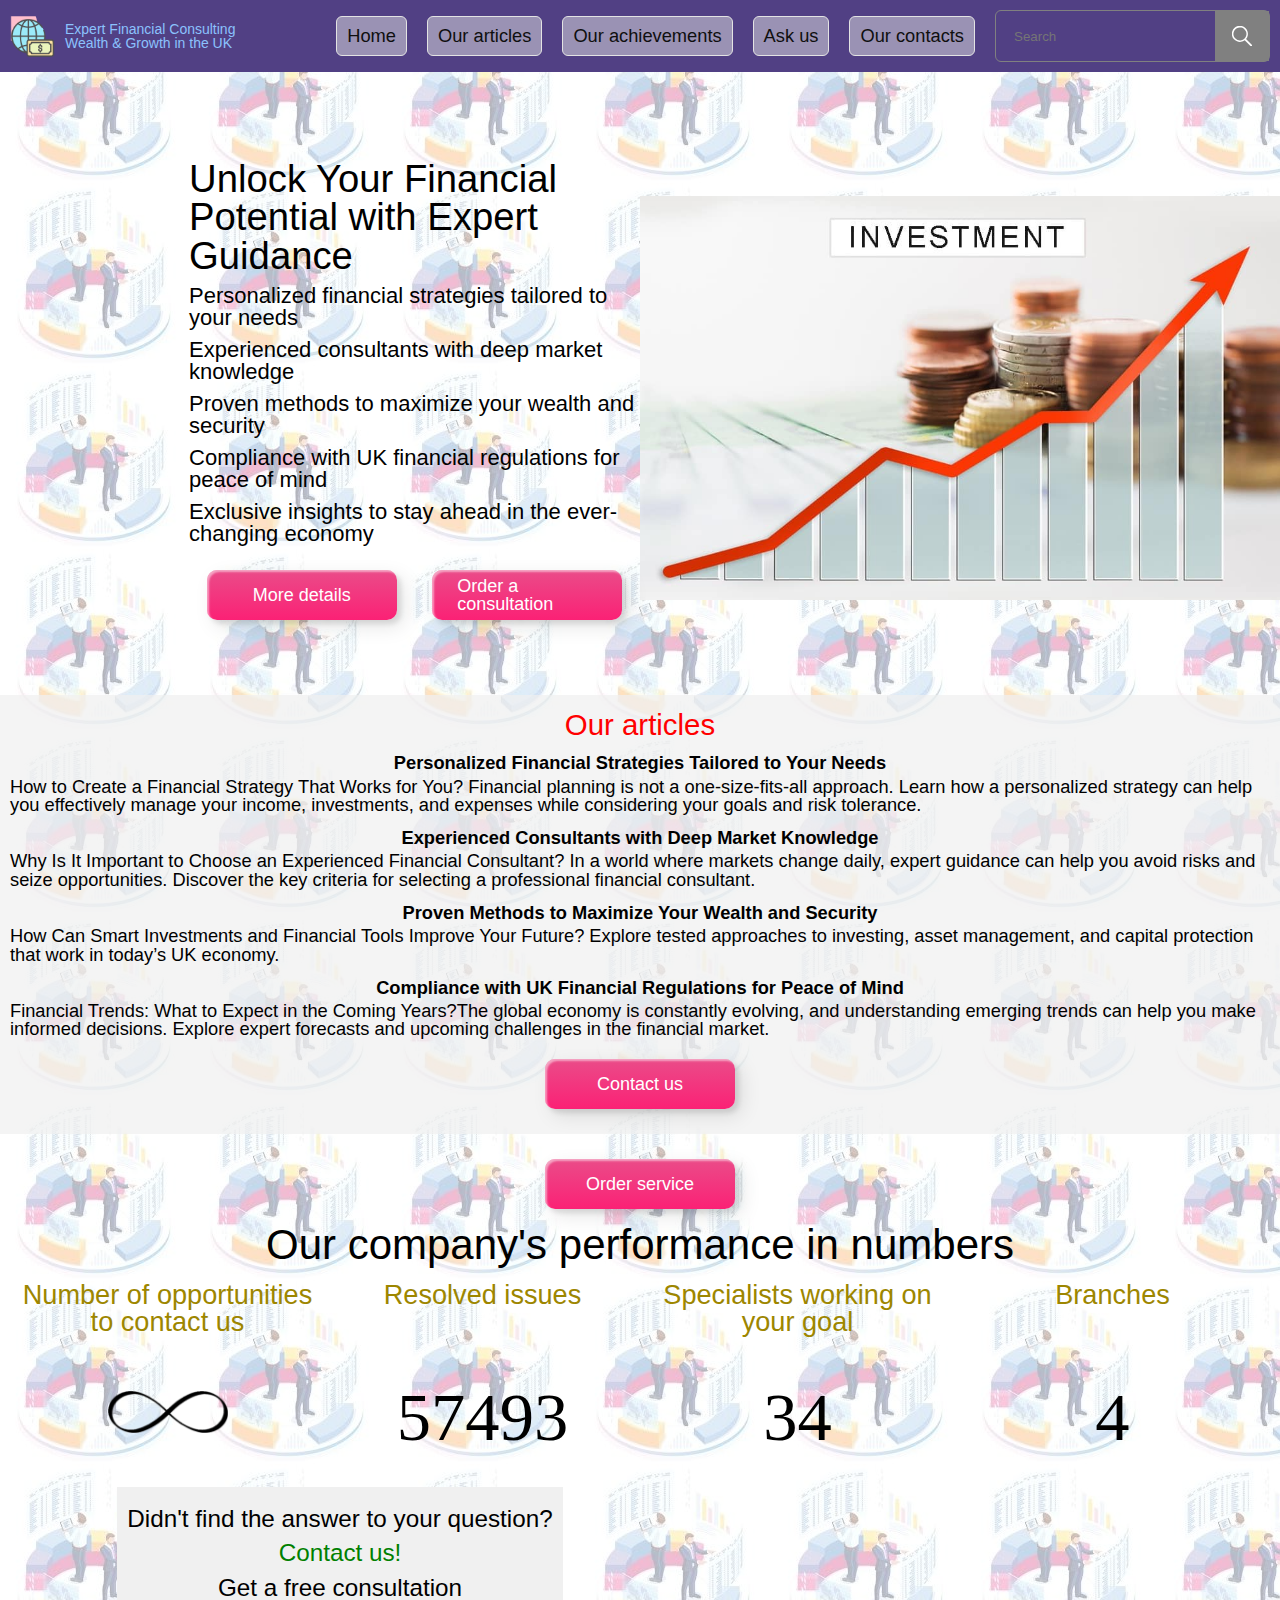
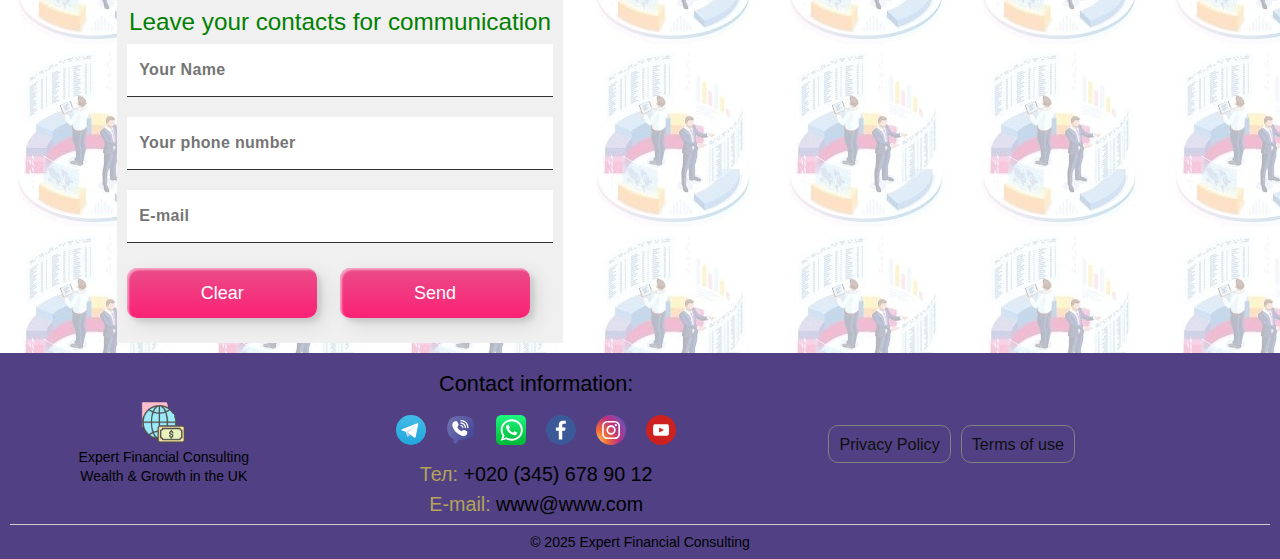
<file: index.html>
<!DOCTYPE html>
<html lang="en">
<head>
    <meta charset="UTF-8">
    <meta name="viewport" content="width=device-width, initial-scale=1.0">
    <title>Expert Financial Consulting | Wealth & Growth in the UK</title>
    <meta name="description" content="Expert Financial Consulting | Wealth & Growth in the UK">

    <link rel="stylesheet" href="css/style.css">
    <link rel="stylesheet" href="css/nullstyle.css">
    <link rel="stylesheet" href="css/vars.css">

    <link rel="icon" href="./img/icons/business_finance__icon.png" type="image/png">

</head>
<body>
    

    <div class="return__btn hidden">
        <img class="icon-button-arrow-1" src="./img/icons/icon-button-arrow-10.svg" />
    </div>

    <div class="wrapper">

        <header class="header">

            <div class="header__body">

                <div href="./" class="header__logo logo__left">

                    <div class="img">
                        <img src="./img/icons/business_finance__icon.png" alt="">                        
                    </div>

                    <div  class="header__logo-text">
                        <p>Expert Financial Consulting</p>
                        <p>Wealth & Growth in the UK</p>
                    </div>                    
                </div>

                <div class="header__menu">

                    <nav class="header__menu__body">

                        <ul class="header__menu__list">

                            <li>

                                <a data-goto='.page__hero' href="#" class="header__menu__item">Home</a>

                            </li>

                            <li>

                                <a data-goto='.page__about' href="#" class="header__menu__item">Our articles</a>

                            </li>

                            <li>

                                <a data-goto='.page__round-numbers' href="#" class="header__menu__item">Our achievements</a>

                            </li>

                            <li>

                                <a data-goto='.page__section-3' href="#" class="header__menu__item">Аsk us</a>

                            </li>                            

                            <li>

                                <a  data-goto='.footer' href="#" class="header__menu__item">Our contacts</a>

                            </li>

                        </ul>   
                        
                        <form class="search-form">

                            <div class="search-form__group">
    
                                <label for="text"></label>
    
                                <input type="text" class="search-form__input" type="text" name="text" id="text" placeholder="Search" >
    
                                <button class="search-form__btn">
    
                                    <svg viewBox="0 0 43.09 43.64" class=""><g><title id="title">search</title></g><g id="Calque_2" data-name="Calque 2"><g id="Calque_1-2" data-name="Calque 1" fill="#ffffff"><path d="M42.51,40.28,30.17,27.94a17.26,17.26,0,1,0-2.86,2.71L39.73,43.06a2,2,0,1,0,2.78-2.78ZM25.14,28.47A14,14,0,1,1,28,25.76"></path></g></g></svg>
    
                                </button>
    
                            </div>
    
                        </form>

                    </nav>
                    
                </div>

                <div class="header__menu__icon burger">

                    <span></span>

                </div>

            </div>

        </header>

        <main class="main">            

            <section class="page__section  page__hero">

                <div class="conteiner hero__inner">

                    <div class="page__hero-textbody">

                        <h1 class="page__hero-title">
                            Unlock Your Financial Potential with Expert Guidance                                        
                        </h1>
    
    
                        <p  class="page__hero-text">
                            Personalized financial strategies tailored to your needs
                        </p>
    
                        <p  class="page__hero-text">
                            Experienced consultants with deep market knowledge
                        </p>
    
                        <p  class="page__hero-text">
                            Proven methods to maximize your wealth and security
                        </p>
    
                        <p  class="page__hero-text">
                            Compliance with UK financial regulations for peace of mind
                        </p>
    
                        <p  class="page__hero-text">
                            Exclusive insights to stay ahead in the ever-changing economy
                        </p>
    
                        <div class="action__btn">
    
                            <a href="#popup3" class="custom-btn btn-11 popup-link"  >                        
                                More details                           
                            </a>
    
                            <a href="#" class="custom-btn btn-11" data-goto=".page__section-3" >
                                Order a consultation
                            </a>
    
                        </div>
    
    
                    </div> 

                </div>   

            </section>

            <section class="page__section conteiner page__about">

                <div class="page__about-textbody">

                    <h2 class="page__hero-title">
                        Our articles                                        
                    </h2>   
                    
                    <div class="section-2__text-body">

                        <div class="text-body-title">
                            Personalized Financial Strategies Tailored to Your Needs
                        </div>

                        <div class="text-body-list">
                            How to Create a Financial Strategy That Works for You?
                            Financial planning is not a one-size-fits-all approach. Learn how a personalized strategy can help you effectively manage your income, investments, and expenses while considering your goals and risk tolerance.
                        </div>                           

                    </div>

                    <div class="section-2__text-body">

                        <div class="text-body-title">
                            Experienced Consultants with Deep Market Knowledge
                        </div>

                        <div class="text-body-list">
                            Why Is It Important to Choose an Experienced Financial Consultant? In a world where markets change daily, expert guidance can help you avoid risks and seize opportunities. Discover the key criteria for selecting a professional financial consultant.
                        </div>                           

                    </div>

                    <div class="section-2__text-body">

                        <div class="text-body-title">
                            Proven Methods to Maximize Your Wealth and Security
                        </div>

                        <div class="text-body-list">
                            How Can Smart Investments and Financial Tools Improve Your Future? Explore tested approaches to investing, asset management, and capital protection that work in today’s UK economy.
                        </div>                           

                    </div>

                    <div class="section-2__text-body">

                        <div class="text-body-title">
                            Compliance with UK Financial Regulations for Peace of Mind
                        </div>

                        <div class="text-body-list">
                            Financial Trends: What to Expect in the Coming Years?The global economy is constantly evolving, and understanding emerging trends can help you make informed decisions. Explore expert forecasts and upcoming challenges in the financial market.
                        </div>                           

                    </div>

                    <div class="action__btn">

                        <a href="#" class="custom-btn btn-11" data-goto=".footer" >
                            Contact us
                        </a>

                    </div>                    

                </div>


            </section> 

            <section class="page__section conteiner page__round-numbers">

                <div class="about-content3">                    

                    <div class="action__btn">

                        <a href="#popup3" class="custom-btn btn-11 popup-link"  >                        
                            Order service                           
                        </a>
                        
                    </div>
                    

                    <p data-translate="achievements" class="about-content2__text">
                        Our company's performance in numbers   
                    </p>
  
                    <div class="running-numbers anim_items">

                        <div class="running-numbers__box age">

                            <h2 >Number of opportunities to contact us</h2>
                            <div class="page__counter infinity">
                                <img src="img/infinity_icon3.webp" alt="">
                            </div>
                            

                        </div>
                        
                        <div class="running-numbers__box proyects">

                            <h2 >Resolved issues</h2>
                            <div>
                                <span data-digits-counter class="page__counter special">57493</span>
                            </div>
                            
                        </div>
                        
                        <div class="running-numbers__box brothers">

                            <h2 >Specialists working on your goal</h2>
                            <div>
                                <span data-digits-counter class="page__counter">34</span>
                            </div>                            

                        </div>

                        <div class="running-numbers__box brothers">

                            <h2 >Branches</h2>
                            
                            <div>
                                <span data-digits-counter class="page__counter">4</span>
                            </div>
                            

                        </div>

                    </div>
                    

                </div>

            </section>

            <section class="page__section conteiner page__section-3">

                <div class="popup__form">

                    <h2 class="page__section-3-title">
                        Didn't find the answer to your question?
                    </h2>
                    <h2 class="page__section-3-title">
                        Contact us! 
                    </h2>
                    <h2 class="page__section-3-title">
                        Get a free consultation 
                    </h2>
                    <h2 class="page__section-3-title">
                        Leave your contacts for communication
                    </h2>

                    <form id="form" class="full-form" enctype="text/plain" accept-charset="UTF-8">

                        <div class="form__content-page-3">

                            <div class="input__box">
                                <input for="name" placeholder="Your Name" class="input __req" type="text"
                                id="name" name="name"  required>
    
                                <!-- <input class="input __req" for="phone" placeholder="Your phone number" type="tel"
                                id="phone" name="phone"  required> -->

                                <div class="input__container">

                                    <input class="input phone-input" for="phone" placeholder="Your phone number" type="tel" id="phone" name="phone"  required>

                                    <img class="flag" alt="flag">

                                </div>

                                <input class="input __req" for="email" placeholder="E-mail" type="email"
                                id="email" name="email" required >

                               
                            </div>
                            
                            <div class="action__btn">
    
                                    <button type="reset" class="custom-btn btn-11" >                        
                                        Clear                            
                                    </button>
    
                                    <a href="./thanks.html" class="custom-btn btn-11 next">
                                        Send
                                    </a>
                                    
                            </div> 
        
                        </div>
    
                    </form>

                </div>
                
                <iframe src="https://www.google.com/maps/embed?pb=!1m18!1m12!1m3!1d158857.83988761643!2d-0.266405915747647!3d51.52873980477459!2m3!1f0!2f0!3f0!3m2!1i1024!2i768!4f13.1!3m3!1m2!1s0x47d8a00baf21de75%3A0x52963a5addd52a99!2z0JvQvtC90LTQvtC9LCDQktC10LvQuNC60LAg0JHRgNC40YLQsNC90ZbRjw!5e0!3m2!1suk!2sua!4v1738330097781!5m2!1suk!2sua" width="600" height="300" style="border:0;" allowfullscreen="" loading="lazy" referrerpolicy="no-referrer-when-downgrade"></iframe>
            </section>          
    
        </main>
    
        <footer class="footer">

            <div class="footer__body">

                <div class="footer-body__section footer-Section__logo">

                    <div class="footer__logo-box">

                        <div href="#" class="footer__logo logo__left">

                            <div class="img">
                                <img src="./img/icons/business_finance__icon.png" alt="">
                            </div>                            

                        </div>

                    </div>

                    <div class="footer__logo-text">
                        <p>Expert Financial Consulting</p>
                        <p>Wealth & Growth in the UK</p>
                    </div>

                </div>

                <div class="footer-body__section footer__contacts">

                    <div class="contacts__title">
                        Contact information:
                    </div>

                    <div class="socials">

                        <div class="footer-socials__ico">
                            <a href="https://web.telegram.org" target="_blank">
                                <img src="./img/icons/telegram_icon.svg"  alt="" srcset="">
                            </a>                    
                        </div>

                        <div class="footer-socials__ico">
                            <a href="https://www.viber.com" target="_blank">
                                <img src="./img/icons/viber_icon.svg"  alt="" srcset="">
                            </a>                    
                        </div>

                        <div class="footer-socials__ico">
                            <a href="https://www.whatsapp.com" target="_blank">
                                <img src="./img/icons/whatsapp_icon.svg"  alt="" srcset="">
                            </a>                    
                        </div>

                        <div class="footer-socials__ico">
                            <a href="https://www.facebook.com" target="_blank">
                                <img src="./img/icons/facebookIcon.svg"  alt="" srcset="">
                            </a>                    
                        </div>

                        <div class="footer-socials__ico">
                            <a href="https://www.instagram.com/" target="_blank">
                                <img src="./img/icons/instagramIcon.svg"  alt="" srcset="">
                            </a>                    
                        </div>

                        <div class="footer-socials__ico">
                            <a href="https://www.youtube.com" target="_blank">
                                <img src="./img/icons/youtubeIcon.svg"  alt="" srcset="">
                            </a>                    
                        </div>
                        
                    </div>

                    <div class="contacts__phone">
                        <span class="accent-color">Тел: </span>
                        +020 (345) 678 90 12
                    </div>

                    <div class="contacts__mail">
                        <span class="accent-color">E-mail: </span>
                        www@www.com
                    </div>

                </div>

                <div class="footer-body__section footer__info">

                    <div class="info__list">

                        <ul>
                            <li>

                                <a href="#popup4" class="info__list-item popup-link">
                                    Privacy Policy
                                </a>
                                
                            </li>

                            <li>

                                <a href="#popup7" class="info__list-item popup-link"">
                                    Terms of use
                                </a>
                                
                            </li>
                        </ul>
                    </div>

                </div>

                <div class="footer-body__section footer__owner">
                    <span>© 2025</span>
                    <span>Expert Financial Consulting</span>

                </div> 

            </div>

        </footer>

    </div>

    <div id="popup1" class="popup">
        <div class="popup__body">
            <div class="popup__content">

                <a href="#" class="popup__close close-popup">X</a>

                <div class="popup-img">

                    <p>
                        COOKIE
                    </p>

                    <p>
                        Lorem ipsum dolor sit amet consectetur adipisicing elit. Quia repellendus voluptates explicabo architecto laboriosam nisi consequatur. Maxime necessitatibus nostrum debitis nesciunt ea aperiam! Illum velit ipsam ipsum adipisci, cumque quis doloribus totam modi unde aliquid veritatis nulla beatae sit doloremque ab consequatur facilis iusto deleniti voluptate alias dolores ex officiis? Quos deleniti in obcaecati porro, saepe doloremque esse quis, eos accusantium fuga distinctio id provident beatae eum alias perferendis facilis iusto nemo autem impedit eligendi minus? Itaque sapiente reprehenderit vitae fugit laborum eos nulla aliquam tempore quam deleniti facilis nihil dolor impedit, ipsa et aperiam optio nobis quibusdam magni. Culpa reiciendis labore libero consectetur? Labore minima architecto perferendis voluptatem officia delectus eum eligendi nisi accusantium pariatur. Dicta quis libero itaque quas alias, fuga qui odio sed aliquid reprehenderit porro error molestiae adipisci animi sequi dolorem consequuntur nemo! Neque corporis quis quibusdam saepe nisi rem placeat laboriosam voluptatibus ut, officiis qui praesentium autem ipsa ratione, provident fuga eligendi perspiciatis veniam expedita omnis! Id incidunt cum vero temporibus commodi accusantium earum cupiditate dolor vitae saepe officiis, a, praesentium facilis repudiandae eius modi sapiente, unde ipsa! Saepe dicta dolor aut perspiciatis, consectetur nihil! Expedita magnam quaerat placeat unde obcaecati, voluptates aut veniam officia maiores qui atque reprehenderit a. Iure, eum pariatur laudantium eius expedita laborum error minima earum repudiandae veniam id facilis et tempore aliquid in a ipsam labore odio tempora, architecto enim. Exercitationem voluptatibus totam est, quasi vero animi quo nobis, porro, qui sed eos magni delectus dolores dolor neque. Iste ea sequi, dolore veritatis sunt nostrum optio beatae harum voluptatum ipsa autem suscipit illum atque quia laborum similique possimus tempora blanditiis asperiores doloremque. Cum, commodi dolorum. Consequatur magnam sunt pariatur quam nemo laudantium rerum? Cumque molestias vitae debitis animi, dolor fugiat! Voluptatem doloribus, provident sed, maxime ipsam voluptatibus unde voluptates consectetur quidem mollitia aut ipsa nostrum ex ullam ea amet natus. Modi, earum beatae quis ex, quidem, porro impedit nulla sequi ab amet incidunt soluta velit ipsum commodi atque! Tenetur inventore aliquid libero aut sunt porro ut eos rem iure, minus quaerat! Eveniet asperiores, in quos, at excepturi sint repudiandae cum, soluta laudantium consequuntur nulla ea. Aliquid doloribus eligendi eveniet vero consequatur odio vel adipisci, quia quisquam labore reprehenderit? Vero quaerat quae, consequatur omnis quisquam itaque, commodi inventore optio libero impedit eos molestias accusantium distinctio, unde rerum maxime reprehenderit. Natus quisquam inventore maiores ducimus voluptatibus maxime quos aut unde non cum sapiente officiis, a, consequuntur nobis. Labore, quis. Nemo iure eveniet dolorem eum. Perferendis modi eaque magni dolor animi voluptatibus reiciendis nostrum non deleniti soluta saepe quibusdam distinctio excepturi fuga sed doloribus laboriosam debitis sit nobis earum aperiam amet, mollitia veritatis nemo. Cumque laboriosam blanditiis magnam sequi quaerat harum doloremque tempora voluptate eum et. Commodi minima perferendis accusantium quasi facere tempora repellat voluptatum quos quas similique natus molestias rerum enim minus aut, est assumenda cupiditate optio vitae corrupti? Iusto dolor fugiat, beatae quidem quas illum est enim voluptatem, dicta nisi sint repellendus quae. Explicabo iusto inventore dolore non consequuntur sunt molestias?
                    </p>                    

                </div>
                
            </div>
        </div>
    </div>


    <div id="popup3" class="popup popup3">
        <div class="popup__body">

            <div class="popup__content">  
                
                <div class="popup__title">
                    Ask a question
                </div>

                <div class="popup__form">

                    <form id="form" class="full-form" enctype="text/plain" accept-charset="UTF-8">

       
                        <div class="popup__content-page-3">

                            <div class="input__box">
                                <input for="name" placeholder="Your Name" class="input __req" type="text"
                                id="name" name="name"  required>
    
                                <div class="input__container">

                                    <input class="input phone-input" for="phone" placeholder="Your phone number" type="tel" id="phone" name="phone"  required>

                                    <img class="flag" alt="flag">

                                </div>

                                <input class="input __req" for="email" placeholder="E-mail" type="email"
                                id="email" name="email" required >

                                <div class="confirmation">
    
                                    <div class="checkbox-light">
                                        <input type="checkbox" id="privacy" class="privacy __req" checked name="privacy" >
                                        <div class="rect"></div>
                                    </div>
        
                                    <label  for="privacy" class="privacy-policy">

                                        <span >
                                            I agree to the processing of my personal data in accordance with
                                        </span>

                                         <a href="#popup4" class="popup-link">

                                            <p>Privacy Policy</p>

                                        </a>
                                    </label>
    
        
                                </div>
                            </div>
                            
                            <div class="action__btn">
    
                                    <button type="reset" class="custom-btn btn-11" >                        
                                        Clear                           
                                    </button>
    
                                    <a href="./thanks.html" class="custom-btn btn-11 next">
                                        Send
                                    </a>
            
                            </div> 
        
                        </div>
    
                    </form>

                </div>                

                <a href="#" class="popup__close close-popup">X</a>
                
            </div>
        </div>
    </div>

    <div id="popup4" class="popup">
        <div class="popup__body">
            <div class="popup__content">

                <a href="#" class="popup__close close-popup">X</a>

                <div class="popup-img">

                    <p>
                        Privacy Policy
                    </p>

                    <p>
                        Lorem ipsum dolor sit amet consectetur adipisicing elit. Quia repellendus voluptates explicabo architecto laboriosam nisi consequatur. Maxime necessitatibus nostrum debitis nesciunt ea aperiam! Illum velit ipsam ipsum adipisci, cumque quis doloribus totam modi unde aliquid veritatis nulla beatae sit doloremque ab consequatur facilis iusto deleniti voluptate alias dolores ex officiis? Quos deleniti in obcaecati porro, saepe doloremque esse quis, eos accusantium fuga distinctio id provident beatae eum alias perferendis facilis iusto nemo autem impedit eligendi minus? Itaque sapiente reprehenderit vitae fugit laborum eos nulla aliquam tempore quam deleniti facilis nihil dolor impedit, ipsa et aperiam optio nobis quibusdam magni. Culpa reiciendis labore libero consectetur? Labore minima architecto perferendis voluptatem officia delectus eum eligendi nisi accusantium pariatur. Dicta quis libero itaque quas alias, fuga qui odio sed aliquid reprehenderit porro error molestiae adipisci animi sequi dolorem consequuntur nemo! Neque corporis quis quibusdam saepe nisi rem placeat laboriosam voluptatibus ut, officiis qui praesentium autem ipsa ratione, provident fuga eligendi perspiciatis veniam expedita omnis! Id incidunt cum vero temporibus commodi accusantium earum cupiditate dolor vitae saepe officiis, a, praesentium facilis repudiandae eius modi sapiente, unde ipsa! Saepe dicta dolor aut perspiciatis, consectetur nihil! Expedita magnam quaerat placeat unde obcaecati, voluptates aut veniam officia maiores qui atque reprehenderit a. Iure, eum pariatur laudantium eius expedita laborum error minima earum repudiandae veniam id facilis et tempore aliquid in a ipsam labore odio tempora, architecto enim. Exercitationem voluptatibus totam est, quasi vero animi quo nobis, porro, qui sed eos magni delectus dolores dolor neque. Iste ea sequi, dolore veritatis sunt nostrum optio beatae harum voluptatum ipsa autem suscipit illum atque quia laborum similique possimus tempora blanditiis asperiores doloremque. Cum, commodi dolorum. Consequatur magnam sunt pariatur quam nemo laudantium rerum? Cumque molestias vitae debitis animi, dolor fugiat! Voluptatem doloribus, provident sed, maxime ipsam voluptatibus unde voluptates consectetur quidem mollitia aut ipsa nostrum ex ullam ea amet natus. Modi, earum beatae quis ex, quidem, porro impedit nulla sequi ab amet incidunt soluta velit ipsum commodi atque! Tenetur inventore aliquid libero aut sunt porro ut eos rem iure, minus quaerat! Eveniet asperiores, in quos, at excepturi sint repudiandae cum, soluta laudantium consequuntur nulla ea. Aliquid doloribus eligendi eveniet vero consequatur odio vel adipisci, quia quisquam labore reprehenderit? Vero quaerat quae, consequatur omnis quisquam itaque, commodi inventore optio libero impedit eos molestias accusantium distinctio, unde rerum maxime reprehenderit. Natus quisquam inventore maiores ducimus voluptatibus maxime quos aut unde non cum sapiente officiis, a, consequuntur nobis. Labore, quis. Nemo iure eveniet dolorem eum. Perferendis modi eaque magni dolor animi voluptatibus reiciendis nostrum non deleniti soluta saepe quibusdam distinctio excepturi fuga sed doloribus laboriosam debitis sit nobis earum aperiam amet, mollitia veritatis nemo. Cumque laboriosam blanditiis magnam sequi quaerat harum doloremque tempora voluptate eum et. Commodi minima perferendis accusantium quasi facere tempora repellat voluptatum quos quas similique natus molestias rerum enim minus aut, est assumenda cupiditate optio vitae corrupti? Iusto dolor fugiat, beatae quidem quas illum est enim voluptatem, dicta nisi sint repellendus quae. Explicabo iusto inventore dolore non consequuntur sunt molestias?
                    </p>                    

                </div>
                
            </div>
        </div>
    </div>

    <div id="popup7" class="popup">
        <div class="popup__body">
            <div class="popup__content">

                <a href="#" class="popup__close close-popup">X</a>

                <div class="popup-img">
                    <p>
                        terms of use                        
                    </p>
                    <p>
                        Lorem ipsum dolor sit amet consectetur adipisicing elit. Ipsum, suscipit cupiditate facere nobis ut minima error quidem quas ullam porro similique corrupti tempora aut? Sunt odio quis doloribus laborum! Deserunt cumque necessitatibus voluptatem molestias cupiditate sed repellendus modi, quo et corporis magnam quis fugiat nisi quam perspiciatis quaerat soluta dignissimos quisquam nostrum in accusantium eveniet quod vero. Exercitationem doloribus dolorum tenetur aliquam saepe cum tempora, nulla non? Odio omnis quae exercitationem. Sit, totam maiores eligendi doloremque nobis enim voluptatem asperiores explicabo nostrum, ea alias? Blanditiis a odit mollitia aspernatur doloribus. Dolore voluptas vitae quae explicabo illum quam dignissimos quis suscipit, quos amet laborum adipisci nemo sed perferendis ratione eos eius voluptates doloremque accusamus consectetur dolorum! Alias quidem tempora exercitationem id dolorem numquam velit, earum quae autem, eos dolor. Eaque doloremque nobis, assumenda sequi sed repellendus quia nam ullam delectus numquam, voluptatem quas? Amet deleniti neque eum necessitatibus fugit. Eum quae saepe dolore nihil harum minima, modi doloribus pariatur iure quasi vel nisi consectetur nulla labore sit, doloremque ipsam, consequatur maxime corrupti. Aliquid dolorum, quidem tenetur id totam repudiandae iure dolores quia cum, voluptatum ad. Est tenetur, porro, eos distinctio rerum dicta fugit, iusto sequi excepturi impedit repellendus amet? Odio distinctio repellendus eligendi. A quasi dolorum qui obcaecati voluptatem laboriosam quos. Culpa harum possimus officia rerum sed consequuntur optio quo mollitia ullam nulla deleniti veritatis veniam placeat itaque sunt quasi, eligendi aut libero vel! Ipsa optio rem corporis tempora necessitatibus itaque nemo fugit, illum minus accusamus maxime mollitia distinctio perferendis est impedit dolorum tempore, alias amet vitae. Vel quam nam possimus quas impedit? Ipsa, quos quaerat! Sint dolore eius dolorum repudiandae quod eligendi facere aut amet nobis quia. Maxime quos dolore exercitationem. Aliquam eum deserunt accusantium. Reiciendis, fugit autem eligendi quaerat sunt nostrum repellendus. Perspiciatis iure veniam reprehenderit aspernatur fugit vel.
                    </p>
                </div>
                
            </div>
        </div>
    </div>

    <script type="module" src="script/script.js"></script>
</body>
</html>
</file>
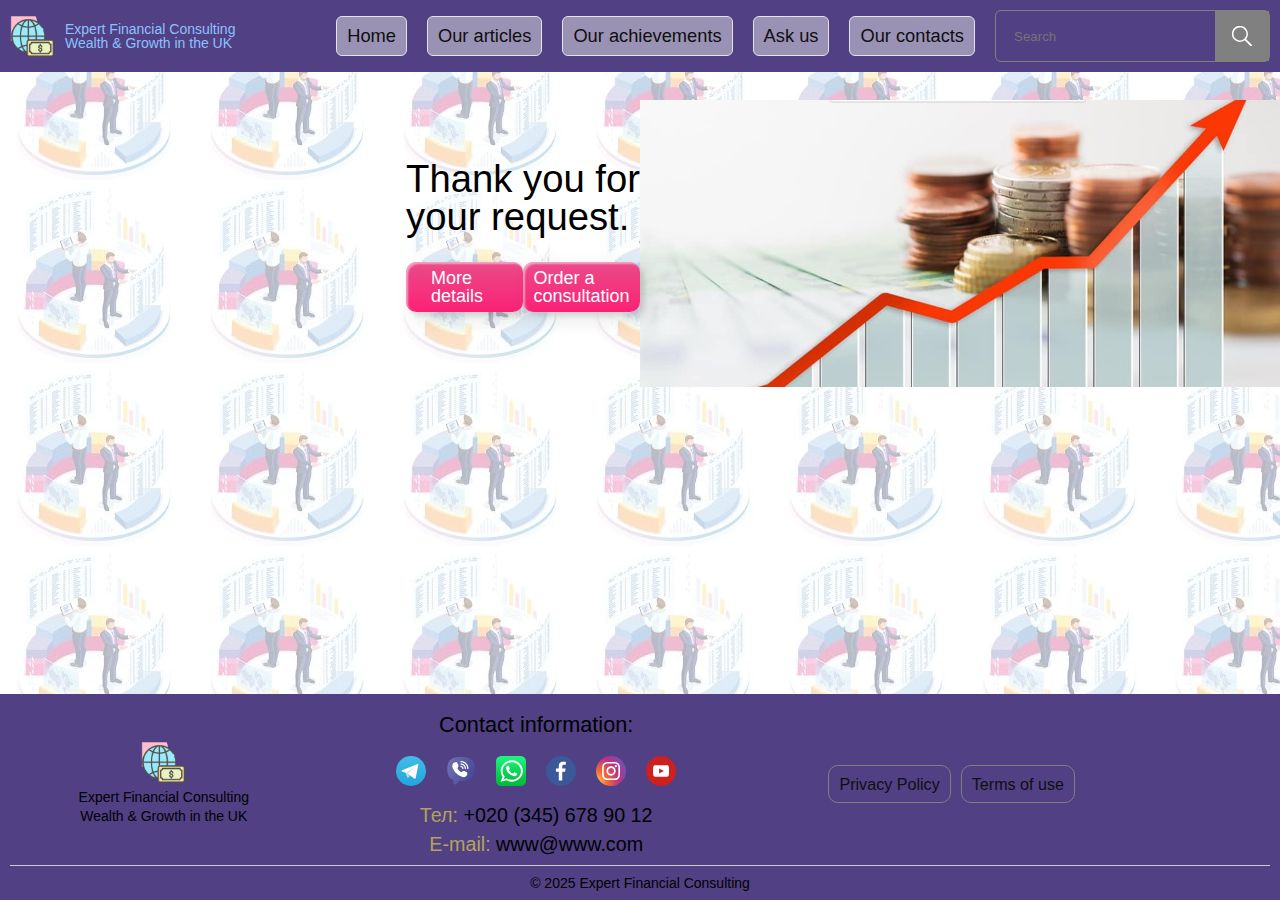
<file: thanks.html>
<!DOCTYPE html>
<html lang="en">
<head>
    <meta charset="UTF-8">
    <meta name="viewport" content="width=device-width, initial-scale=1.0">
    <title>Expert Financial Consulting | Wealth & Growth in the UK</title>
    <meta name="description" content="Expert Financial Consulting | Wealth & Growth in the UK">

    <link rel="stylesheet" href="css/style.css">
    <link rel="stylesheet" href="css/nullstyle.css">
    <link rel="stylesheet" href="css/vars.css">

    <link rel="icon" href="./img/icons/business_finance__icon.png" type="image/png">

</head>
<body>

    <div class="return__btn hidden">
        <img class="icon-button-arrow-1" src="./img/icons/icon-button-arrow-10.svg" />
    </div>

    <div class="wrapper">

        <header class="header">

            <div class="header__body">

                <div href="#" class="header__logo logo__left">

                    <div class="img">
                        <img src="./img/icons/business_finance__icon.png" alt="">                        
                    </div>

                    <div  class="header__logo-text">
                        <p>Expert Financial Consulting</p>
                        <p>Wealth & Growth in the UK</p>
                    </div>                    
                </div>

                <div class="header__menu">

                    <nav class="header__menu__body">

                        <ul class="header__menu__list">

                            <li>

                                <a  href="./" class="header__menu__item">Home</a>

                            </li>

                            <li>

                                <a  href="./" class="header__menu__item">Our articles</a>

                            </li>

                            <li>

                                <a  href="./" class="header__menu__item">Our achievements</a>

                            </li>

                            <li>

                                <a  href="./" class="header__menu__item">Аsk us</a>

                            </li>                            

                            <li>

                                <a   href="./" class="header__menu__item">Our contacts</a>

                            </li>

                        </ul>   
                        
                        <form class="search-form">

                            <div class="search-form__group">
    
                                <label for="text"></label>
    
                                <input type="text" class="search-form__input" type="text" name="text" id="text" placeholder="Search" >
    
                                <button class="search-form__btn">
    
                                    <svg viewBox="0 0 43.09 43.64" class=""><g><title id="title">search</title></g><g id="Calque_2" data-name="Calque 2"><g id="Calque_1-2" data-name="Calque 1" fill="#ffffff"><path d="M42.51,40.28,30.17,27.94a17.26,17.26,0,1,0-2.86,2.71L39.73,43.06a2,2,0,1,0,2.78-2.78ZM25.14,28.47A14,14,0,1,1,28,25.76"></path></g></g></svg>
    
                                </button>
    
                            </div>
    
                        </form>

                    </nav>
                    
                </div>

                <div class="header__menu__icon burger">

                    <span></span>

                </div>

            </div>

        </header>

        <main class="main">            

            <section class="page__section  page__hero">

                <div class="conteiner hero__inner">

                    <div class="page__hero-textbody">

                        <h1 class="page__hero-title">
                            Thank you for your request.                                        
                        </h1>
    
                        <div class="action__btn">
    
                            <a href="./" class="custom-btn btn-11"  >                        
                                More details                           
                            </a>
    
                            <a href="./" class="custom-btn btn-11"  >
                                Order a consultation
                            </a>
    
                        </div>
    
    
                    </div> 

                </div>   

            </section>        
    
        </main>
    
        <footer class="footer">

            <div class="footer__body">

                <div class="footer-body__section footer-Section__logo">

                    <div class="footer__logo-box">

                        <div href="#" class="footer__logo logo__left">

                            <div class="img">
                                <img src="./img/icons/business_finance__icon.png" alt="">
                            </div>                            

                        </div>

                    </div>

                    <div class="footer__logo-text">
                        <p>Expert Financial Consulting</p>
                        <p>Wealth & Growth in the UK</p>
                    </div>

                </div>

                <div class="footer-body__section footer__contacts">

                    <div class="contacts__title">
                        Contact information:
                    </div>

                    <div class="socials">

                        <div class="footer-socials__ico">
                            <a href="https://web.telegram.org" target="_blank">
                                <img src="./img/icons/telegram_icon.svg"  alt="" srcset="">
                            </a>                    
                        </div>

                        <div class="footer-socials__ico">
                            <a href="https://www.viber.com" target="_blank">
                                <img src="./img/icons/viber_icon.svg"  alt="" srcset="">
                            </a>                    
                        </div>

                        <div class="footer-socials__ico">
                            <a href="https://www.whatsapp.com" target="_blank">
                                <img src="./img/icons/whatsapp_icon.svg"  alt="" srcset="">
                            </a>                    
                        </div>

                        <div class="footer-socials__ico">
                            <a href="https://www.facebook.com" target="_blank">
                                <img src="./img/icons/facebookIcon.svg"  alt="" srcset="">
                            </a>                    
                        </div>

                        <div class="footer-socials__ico">
                            <a href="https://www.instagram.com/" target="_blank">
                                <img src="./img/icons/instagramIcon.svg"  alt="" srcset="">
                            </a>                    
                        </div>

                        <div class="footer-socials__ico">
                            <a href="https://www.youtube.com" target="_blank">
                                <img src="./img/icons/youtubeIcon.svg"  alt="" srcset="">
                            </a>                    
                        </div>
                        
                    </div>

                    <div class="contacts__phone">
                        <span class="accent-color">Тел: </span>
                        +020 (345) 678 90 12
                    </div>

                    <div class="contacts__mail">
                        <span class="accent-color">E-mail: </span>
                        www@www.com
                    </div>

                </div>

                <div class="footer-body__section footer__info">

                    <div class="info__list">

                        <ul>
                            <li>

                                <a href="#popup4" class="info__list-item popup-link">
                                    Privacy Policy
                                </a>
                                
                            </li>

                            <li>

                                <a href="#popup7" class="info__list-item popup-link"">
                                    Terms of use
                                </a>
                                
                            </li>
                        </ul>
                    </div>

                </div>

                <div class="footer-body__section footer__owner">
                    <span>© 2025</span>
                    <span>Expert Financial Consulting</span>

                </div> 

            </div>

        </footer>

    </div>


    <div id="popup3" class="popup popup3">
        <div class="popup__body">

            <div class="popup__content">  
                
                <div class="popup__title">
                    Ask a question
                </div>

                <div class="popup__form">

                    <form id="form" class="full-form" enctype="text/plain" accept-charset="UTF-8">

       
                        <div class="popup__content-page-3">

                            <div class="input__box">
                                <input for="name" placeholder="Your Name" class="input __req" type="text"
                                id="name" name="name"  required>
    
                                <input class="input __req" for="phone" placeholder="Your phone number" type="tel"
                                id="phone" name="phone"  required>

                                <input class="input __req" for="email" placeholder="E-mail" type="email"
                                id="email" name="email" required >

                                <div class="confirmation">
    
                                    <div class="checkbox-light">
                                        <input type="checkbox" id="privacy" class="privacy __req" checked name="privacy" >
                                        <div class="rect"></div>
                                    </div>
        
                                    <label  for="privacy" class="privacy-policy">

                                        <span >
                                            I agree to the processing of my personal data in accordance with
                                        </span>

                                         <a href="#popup4" class="popup-link">

                                            <p>Privacy Policy</p>

                                        </a>
                                    </label>
    
        
                                </div>
                            </div>
                            
                            <div class="action__btn">
    
                                    <button type="reset" class="custom-btn btn-11" >                        
                                        Clear                           
                                    </button>
    
                                    <button  class="custom-btn btn-11 next">
                                        Send
                                    </button>
            
                            </div> 
        
                        </div>
    
                    </form>

                </div>                

                <a href="#" class="popup__close close-popup">X</a>
                
            </div>
        </div>
    </div>

    <div id="popup4" class="popup">
        <div class="popup__body">
            <div class="popup__content">

                <a href="#" class="popup__close close-popup">X</a>

                <div class="popup-img">

                    <p>
                        Privacy Policy
                    </p>

                    <p>
                        Lorem ipsum dolor sit amet consectetur adipisicing elit. Quia repellendus voluptates explicabo architecto laboriosam nisi consequatur. Maxime necessitatibus nostrum debitis nesciunt ea aperiam! Illum velit ipsam ipsum adipisci, cumque quis doloribus totam modi unde aliquid veritatis nulla beatae sit doloremque ab consequatur facilis iusto deleniti voluptate alias dolores ex officiis? Quos deleniti in obcaecati porro, saepe doloremque esse quis, eos accusantium fuga distinctio id provident beatae eum alias perferendis facilis iusto nemo autem impedit eligendi minus? Itaque sapiente reprehenderit vitae fugit laborum eos nulla aliquam tempore quam deleniti facilis nihil dolor impedit, ipsa et aperiam optio nobis quibusdam magni. Culpa reiciendis labore libero consectetur? Labore minima architecto perferendis voluptatem officia delectus eum eligendi nisi accusantium pariatur. Dicta quis libero itaque quas alias, fuga qui odio sed aliquid reprehenderit porro error molestiae adipisci animi sequi dolorem consequuntur nemo! Neque corporis quis quibusdam saepe nisi rem placeat laboriosam voluptatibus ut, officiis qui praesentium autem ipsa ratione, provident fuga eligendi perspiciatis veniam expedita omnis! Id incidunt cum vero temporibus commodi accusantium earum cupiditate dolor vitae saepe officiis, a, praesentium facilis repudiandae eius modi sapiente, unde ipsa! Saepe dicta dolor aut perspiciatis, consectetur nihil! Expedita magnam quaerat placeat unde obcaecati, voluptates aut veniam officia maiores qui atque reprehenderit a. Iure, eum pariatur laudantium eius expedita laborum error minima earum repudiandae veniam id facilis et tempore aliquid in a ipsam labore odio tempora, architecto enim. Exercitationem voluptatibus totam est, quasi vero animi quo nobis, porro, qui sed eos magni delectus dolores dolor neque. Iste ea sequi, dolore veritatis sunt nostrum optio beatae harum voluptatum ipsa autem suscipit illum atque quia laborum similique possimus tempora blanditiis asperiores doloremque. Cum, commodi dolorum. Consequatur magnam sunt pariatur quam nemo laudantium rerum? Cumque molestias vitae debitis animi, dolor fugiat! Voluptatem doloribus, provident sed, maxime ipsam voluptatibus unde voluptates consectetur quidem mollitia aut ipsa nostrum ex ullam ea amet natus. Modi, earum beatae quis ex, quidem, porro impedit nulla sequi ab amet incidunt soluta velit ipsum commodi atque! Tenetur inventore aliquid libero aut sunt porro ut eos rem iure, minus quaerat! Eveniet asperiores, in quos, at excepturi sint repudiandae cum, soluta laudantium consequuntur nulla ea. Aliquid doloribus eligendi eveniet vero consequatur odio vel adipisci, quia quisquam labore reprehenderit? Vero quaerat quae, consequatur omnis quisquam itaque, commodi inventore optio libero impedit eos molestias accusantium distinctio, unde rerum maxime reprehenderit. Natus quisquam inventore maiores ducimus voluptatibus maxime quos aut unde non cum sapiente officiis, a, consequuntur nobis. Labore, quis. Nemo iure eveniet dolorem eum. Perferendis modi eaque magni dolor animi voluptatibus reiciendis nostrum non deleniti soluta saepe quibusdam distinctio excepturi fuga sed doloribus laboriosam debitis sit nobis earum aperiam amet, mollitia veritatis nemo. Cumque laboriosam blanditiis magnam sequi quaerat harum doloremque tempora voluptate eum et. Commodi minima perferendis accusantium quasi facere tempora repellat voluptatum quos quas similique natus molestias rerum enim minus aut, est assumenda cupiditate optio vitae corrupti? Iusto dolor fugiat, beatae quidem quas illum est enim voluptatem, dicta nisi sint repellendus quae. Explicabo iusto inventore dolore non consequuntur sunt molestias?
                    </p>                    

                </div>
                
            </div>
        </div>
    </div>

    <div id="popup7" class="popup">
        <div class="popup__body">
            <div class="popup__content">

                <a href="#" class="popup__close close-popup">X</a>

                <div class="popup-img">
                    <p>
                        terms of use                        
                    </p>
                    <p>
                        Lorem ipsum dolor sit amet consectetur adipisicing elit. Ipsum, suscipit cupiditate facere nobis ut minima error quidem quas ullam porro similique corrupti tempora aut? Sunt odio quis doloribus laborum! Deserunt cumque necessitatibus voluptatem molestias cupiditate sed repellendus modi, quo et corporis magnam quis fugiat nisi quam perspiciatis quaerat soluta dignissimos quisquam nostrum in accusantium eveniet quod vero. Exercitationem doloribus dolorum tenetur aliquam saepe cum tempora, nulla non? Odio omnis quae exercitationem. Sit, totam maiores eligendi doloremque nobis enim voluptatem asperiores explicabo nostrum, ea alias? Blanditiis a odit mollitia aspernatur doloribus. Dolore voluptas vitae quae explicabo illum quam dignissimos quis suscipit, quos amet laborum adipisci nemo sed perferendis ratione eos eius voluptates doloremque accusamus consectetur dolorum! Alias quidem tempora exercitationem id dolorem numquam velit, earum quae autem, eos dolor. Eaque doloremque nobis, assumenda sequi sed repellendus quia nam ullam delectus numquam, voluptatem quas? Amet deleniti neque eum necessitatibus fugit. Eum quae saepe dolore nihil harum minima, modi doloribus pariatur iure quasi vel nisi consectetur nulla labore sit, doloremque ipsam, consequatur maxime corrupti. Aliquid dolorum, quidem tenetur id totam repudiandae iure dolores quia cum, voluptatum ad. Est tenetur, porro, eos distinctio rerum dicta fugit, iusto sequi excepturi impedit repellendus amet? Odio distinctio repellendus eligendi. A quasi dolorum qui obcaecati voluptatem laboriosam quos. Culpa harum possimus officia rerum sed consequuntur optio quo mollitia ullam nulla deleniti veritatis veniam placeat itaque sunt quasi, eligendi aut libero vel! Ipsa optio rem corporis tempora necessitatibus itaque nemo fugit, illum minus accusamus maxime mollitia distinctio perferendis est impedit dolorum tempore, alias amet vitae. Vel quam nam possimus quas impedit? Ipsa, quos quaerat! Sint dolore eius dolorum repudiandae quod eligendi facere aut amet nobis quia. Maxime quos dolore exercitationem. Aliquam eum deserunt accusantium. Reiciendis, fugit autem eligendi quaerat sunt nostrum repellendus. Perspiciatis iure veniam reprehenderit aspernatur fugit vel.
                    </p>
                </div>
                
            </div>
        </div>
    </div>

    <script type="module" src="script/script.js"></script>
</body>
</html>
</file>
<file: css/style.css>
@charset "UTF-8";
* {
  scrollbar-width: none;
}

body {
  height: 100%;
  font-family: Arial, "Helvetica Neue", Helvetica, sans-serif;
  background-image: url("../img/завантаження.jpg");
}
body.__lock {
  overflow: hidden;
}

.wrapper {
  min-height: 100%;
  overflow: hidden;
  display: flex;
  flex-direction: column;
}

.conteiner {
  max-width: 1300px;
  margin: 0 auto;
}

.return__btn {
  background-color: var(--returnBtnBgClr);
  border-radius: 50%;
  border: solid 1px var(--returnBtnBrdClr);
  width: 46px;
  height: 46px;
  position: fixed;
  z-index: 20;
  right: 30px;
  bottom: 30px;
  cursor: pointer;
  display: flex;
  justify-content: center;
}

.return__btn img {
  width: 100%;
  height: 30%;
  transform: rotate(-90deg);
  align-self: center;
}

.hidden {
  display: none;
}

.header {
  background-color: var(--headerBgColor);
  position: fixed;
  top: 0;
  left: 0;
  width: 100%;
  z-index: 19;
}
.header .header__body {
  display: flex;
  padding: 10px;
  align-items: center;
  justify-content: space-between;
  min-height: 70px;
}
.header .header__contacts {
  text-align: center;
}

.header__menu__icon.burger {
  display: none;
}

.search-form__group {
  display: flex;
  align-items: center;
  border-radius: 6px;
  border: 1px solid var(--headerIconBgClr);
}
.search-form__input {
  width: 100%;
  padding: 0 18px;
  outline: 0;
  color: var(--headerIconBgClr);
  background-color: transparent;
}
.search-form__btn {
  width: 60px;
  height: 50px;
  padding: 15px 17px;
  background-color: var(--headerIconBgClr);
}

.header__logo {
  position: relative;
  z-index: 5;
  display: flex;
  align-items: center;
  gap: 10px;
}
.header__logo img {
  width: 45px;
  height: 45px;
}
.header__logo.logo__left .img {
  width: 45px;
  height: 45px;
  overflow: hidden;
  position: relative;
  flex: 0 0 auto;
}
.header__logo.logo__left .header__logo-text {
  color: #8bc2fd;
}

.header__menu__body {
  display: flex;
  align-items: center;
  gap: 20px;
}

.header__menu__list > li {
  position: relative;
  margin: 0 0 0 20px;
  border: 1px solid var(--headerMenuItemBrdClr);
  border-radius: 6px;
  background-color: var(--headerMenuItemBgClr);
}
.header__menu__list > li:hover {
  background-color: var(--headerMenuItemBrdClrHover);
}
.header__menu__list .header__menu__item {
  display: block;
  padding: 10px 10px;
  color: var(--headerMenuItemTxtClr);
  font-size: calc(20px + -2 * (100vw - 320px) / 1120);
  text-align: center;
}

@media (min-width: 992px) {
  .header__menu__list {
    display: flex;
    align-items: center;
  }
}
@media (max-width: 992px) {
  .return__btn {
    right: 10px;
    bottom: 10px;
    background-color: var(--returnBtnBgClrMOB);
  }
  .header__body {
    gap: 5px;
  }
  .header__menu {
    position: absolute;
  }
  .header__menu__icon.burger {
    z-index: 5;
    display: block;
    position: relative;
    width: 30px;
    height: 18px;
    cursor: pointer;
    margin-left: 10px;
  }
  .header__menu__icon.burger span, .header__menu__icon.burger::before, .header__menu__icon.burger::after {
    left: 0;
    position: absolute;
    height: 10%;
    width: 100%;
    transition: all 0.3s ease 0s;
    background-color: var(--burgerIconClr);
  }
  .header__menu__icon.burger::before, .header__menu__icon.burger::after {
    content: "";
  }
  .header__menu__icon.burger::before {
    top: 0;
  }
  .header__menu__icon.burger::after {
    bottom: 0;
  }
  .header__menu__icon.burger span {
    top: 50%;
    transform: scale(1) translate(0px, -50%);
  }
  .header__menu__icon.burger.__active span {
    transform: scale(0) translate(0px, -50%);
  }
  .header__menu__icon.burger.__active::before {
    top: 50%;
    transform: rotate(-45deg) translate(0px, -50%);
  }
  .header__menu__icon.burger.__active::after {
    bottom: 50%;
    transform: rotate(45deg) translate(0px, 50%);
  }
  .header__menu__body {
    display: block;
    position: fixed;
    top: -100%;
    left: 0;
    width: 100%;
    height: 100%;
    background-color: var(--headerBgColor);
    padding: 100px 30px 30px 30px;
    transition: top 0.3s ease 0s;
    overflow: auto;
  }
  .header__menu__body::before {
    content: "";
    position: fixed;
    width: 100%;
    top: 0;
    left: 0;
    height: 70px;
    z-index: 2;
    background-color: var(--headerBgColor);
  }
  .header__menu__body.__active {
    top: 0;
  }
  .header__menu__list {
    text-align: center;
  }
  .header__menu__list > li {
    margin: 0 0 30px 0;
  }
  .header__menu__list .header__menu__item {
    font-size: 22px;
  }
  .header__logo.logo__left {
    flex: 1 1 auto;
  }
  .header__logo.logo__left .header__logo-text {
    flex: 1 1 auto;
    text-align: center;
  }
}
.main {
  background-color: rgba(255, 255, 255, 0.7);
  flex: 1 1 auto;
  padding: 100px 0 0 0;
}

.action__btn {
  display: flex;
  align-items: center;
  justify-content: center;
  position: relative;
}
.action__btn a {
  margin: 15px auto;
}
.action__btn .custom-btn {
  width: 190px;
  height: 50px;
  padding: 15px 25px;
  position: relative;
  border-radius: 10px;
  font-weight: 500;
  font-size: 18px;
  cursor: pointer;
  transition: all 0.3s ease;
  display: inline-flex;
  justify-content: center;
  align-items: center;
  box-shadow: inset 2px 2px 2px 0px rgba(255, 255, 255, 0.5), 7px 7px 20px 0px rgba(0, 0, 0, 0.1), 4px 4px 5px 0px rgba(0, 0, 0, 0.1);
  outline: none;
}
.action__btn .btn-11 {
  border: none;
  background: linear-gradient(0deg, rgb(251, 33, 117) 0%, rgb(234, 76, 137) 100%);
  color: #fff;
  overflow: hidden;
}
.action__btn .btn-11:hover {
  text-decoration: none;
  color: #fff;
}
.action__btn .btn-11:before {
  position: absolute;
  content: "";
  display: inline-block;
  top: -180px;
  left: 0;
  width: 30px;
  height: 100%;
  background-color: #fff;
  animation: shiny-btn1 3s ease-in-out infinite;
}
.action__btn .btn-11:hover {
  opacity: 0.7;
}
@keyframes shiny-btn1 {
  0% {
    -webkit-transform: scale(0) rotate(45deg);
    opacity: 0;
  }
  80% {
    -webkit-transform: scale(0) rotate(45deg);
    opacity: 0.5;
  }
  81% {
    -webkit-transform: scale(4) rotate(45deg);
    opacity: 1;
  }
  100% {
    -webkit-transform: scale(50) rotate(45deg);
    opacity: 0;
  }
}
@media (max-width: 992px) {
  .action__btn {
    flex-direction: column;
  }
  .action__btn .btn-11:hover {
    opacity: 1;
  }
}

.page__section {
  padding: 10px;
  margin: 0 auto;
}

.page__hero {
  display: flex;
  align-items: center;
  background-image: url("../img/investment.jpg");
  background-repeat: no-repeat;
  background-position: right center;
  background-size: 50%;
}
.page__hero .page__hero-textbody {
  max-width: 50%;
  text-align: left;
  padding-block: 50px;
}
.page__hero .page__hero-textbody .page__hero-title {
  font-size: calc(28px + 12 * (100vw - 320px) / 1120);
  margin-bottom: 10px;
}
.page__hero .page__hero-textbody .page__hero-text {
  font-size: calc(22px + 0 * (100vw - 320px) / 1120);
  padding-bottom: 10px;
}
.page__hero .page__hero-textbody .page__hero-simplytext {
  font-size: calc(18px + 4 * (100vw - 320px) / 1120);
  margin: 20px 0;
}
@media (max-width: 992px) {
  .page__hero .page__hero-textbody {
    max-width: 100%;
    background-color: rgba(255, 255, 255, 0.7);
  }
}
@media (max-width: 992px) {
  .page__hero {
    background-position: center center;
    background-size: cover;
  }
}

.page__about {
  display: flex;
  background-color: rgba(240, 240, 240, 0.7215686275);
}
.page__about .page__about-textbody {
  flex: 1 1 50%;
  text-align: center;
  display: flex;
  flex-direction: column;
  justify-content: space-around;
}
.page__about .page__about-textbody .page__hero-title {
  color: #ff0000;
  font-size: calc(20px + 11 * (100vw - 320px) / 1120);
  margin: 5px 0;
}
.page__about .page__about-textbody .section-2__text-body {
  font-size: calc(20px + -2 * (100vw - 320px) / 1120);
  margin: 5px 0;
}
.page__about .page__about-textbody .section-2__text-body .text-body-title {
  font-weight: 600;
  margin: 5px 0;
}
.page__about .page__about-textbody .section-2__text-body .text-body-list {
  text-align: left;
}
@media (max-width: 992px) {
  .page__about {
    flex-direction: column;
  }
}
@media (max-width: 767px) {
  .page__about {
    flex-direction: column-reverse;
  }
}

.input__container {
  display: flex;
  align-items: center;
}
.input__container .flag {
  width: 40px;
  height: 30px;
  border: 1px solid #ccc;
  display: none;
}

.page__section-3 {
  display: flex;
  justify-content: center;
  align-items: center;
}
.page__section-3 iframe {
  display: block;
  max-width: 100%;
}
.page__section-3 .popup__form {
  padding: 10px;
  margin: 0 auto;
  background-color: #f0f0f0;
}
.page__section-3 .popup__form .page__section-3-title {
  font-size: calc(20px + 5 * (100vw - 320px) / 1120);
  text-align: center;
  margin: 10px 0;
}
.page__section-3 .popup__form .page__section-3-title:nth-child(even) {
  color: #008000;
}
.page__section-3 .popup__form .form__content-page-3 .input__box .input {
  border-style: solid;
  border-color: var(--black-2, #323232);
  border-width: 0px 0px 1px 0px;
  padding: 12px;
  display: flex;
  flex-direction: column;
  gap: 12px;
  align-items: flex-start;
  justify-content: center;
  color: #BBBBBB;
  font-size: 16px;
  font-weight: 600;
  line-height: 28px;
  letter-spacing: 0.32px;
  width: 100%;
  margin: 10px 0;
}
.page__section-3 .popup__form .form__content-page-3 .input__box .input:focus {
  border: 1px solid #000000;
}
.page__section-3 .popup__form .form__content-page-3 .input__box .confirmation {
  display: flex;
  flex-direction: row;
  gap: 6px;
  align-items: flex-start;
  justify-content: flex-start;
  position: relative;
  width: 100%;
  font-size: 14px;
  padding: 15px;
}
.page__section-3 .popup__form .form__content-page-3 .input__box .privacy {
  display: none;
}
.page__section-3 .popup__form .form__content-page-3 .input__box .privacy:checked + .rect::after {
  transform: scale(1);
}
.page__section-3 .popup__form .form__content-page-3 .input__box .checkbox-light {
  flex-shrink: 0;
  width: 16px;
  height: 16px;
  position: relative;
}
.page__section-3 .popup__form .form__content-page-3 .input__box .rect {
  background: var(--white, #ffffff);
  border-radius: 2px;
  border-style: solid;
  border-color: var(--grey, #bbbbbb);
  border-width: 1px;
  width: 100%;
  height: 100%;
  position: absolute;
  right: 0%;
  left: 0%;
  bottom: 0%;
  top: 0%;
}
.page__section-3 .popup__form .form__content-page-3 .input__box .rect.error {
  border: 2px solid red;
}
.page__section-3 .popup__form .form__content-page-3 .input__box .rect::after {
  content: "";
  width: 10px;
  height: 10px;
  position: absolute;
  top: 2px;
  left: 2px;
  background-color: #7a956b;
  border-radius: 2px;
  transition: transform 0.5s ease 0s;
  transform: scale(0);
}
.page__section-3 .popup__form .form__content-page-3 .input__box .privacy-policy {
  color: #000000;
  text-align: left;
  cursor: pointer;
  margin-left: -30px;
  padding-left: 30px;
  z-index: 5;
}
.page__section-3 .popup__form .form__content-page-3 .input__box .privacy-policy.error {
  border: 1px solid #ff0000;
}
@media (max-width: 960px) {
  .page__section-3 {
    flex-direction: column;
  }
}

.page__round-numbers .about-content3 {
  display: flex;
  text-align: center;
  justify-content: center;
  margin-bottom: 10px;
  flex-wrap: wrap;
  flex-direction: column;
}
.page__round-numbers .about-content3 .about-content2__text {
  font-size: 3rem;
  margin-bottom: 10px;
}
.page__round-numbers .about-content3 .running-numbers {
  display: flex;
  justify-content: center;
  align-items: center;
  flex-wrap: wrap;
}
.page__round-numbers .about-content3 .running-numbers .running-numbers__box {
  flex: 0 0 25%;
  display: flex;
  flex-direction: column;
  justify-content: space-between;
  align-items: center;
  align-self: stretch;
  gap: 10px;
  padding: 0 10px;
  margin: 5px 0;
}
.page__round-numbers .about-content3 .running-numbers .running-numbers__box .infinity {
  width: 80px;
  height: 80px;
}
.page__round-numbers .about-content3 .running-numbers .running-numbers__box .infinity img {
  width: 100%;
  height: 100%;
  -o-object-fit: contain;
     object-fit: contain;
  transform: scale(1.5);
}
@media (max-width: 767px) {
  .page__round-numbers .about-content3 .running-numbers {
    flex-direction: column;
  }
}
.page__round-numbers .about-content3 span {
  font-size: calc(60px + 10 * (100vw - 320px) / 1120);
  text-align: center;
  font-family: "Times New Roman", Times, serif;
}
.page__round-numbers .about-content3 h2 {
  font-size: calc(22px + 6 * (100vw - 320px) / 1120);
  text-align: center;
  color: rgb(157, 134, 0);
}

.footer {
  background-color: var(--footerBgColor);
}
.footer .footer__body {
  display: flex;
  justify-content: space-around;
  flex-wrap: wrap;
  align-items: center;
  align-self: center;
  padding: 10px;
}
.footer .footer__body .footer-Section__logo .footer__logo-box {
  display: flex;
  justify-content: center;
}
.footer .footer__body .footer-Section__logo .footer__logo-box .footer__logo {
  position: relative;
  z-index: 5;
  display: flex;
  align-items: center;
  gap: 10px;
}
.footer .footer__body .footer-Section__logo .footer__logo-box .footer__logo img {
  width: 45px;
  height: 45px;
}
.footer .footer__body .footer-Section__logo .footer__logo-box .footer__logo.logo__left .text {
  color: #ffffff;
}
.footer .footer__body .footer-Section__logo .footer__logo-box .footer__logo.logo__left .img {
  width: 45px;
  height: 45px;
  overflow: hidden;
  position: relative;
  flex: 0 0 auto;
}
.footer .footer__body .footer-Section__logo .footer__logo-box .footer__logo.logo__left .img img {
  position: absolute;
}
.footer .footer__body .footer-Section__logo .footer__logo-text {
  text-align: center;
}
.footer .footer__body .footer-Section__logo .footer__logo-text p {
  margin: 5px 0;
}
.footer .footer__body .footer__contacts {
  text-align: center;
}
.footer .footer__body .footer__contacts .accent-color {
  color: rgb(178, 164, 89);
}
.footer .footer__body .footer__contacts .contacts__title {
  font-size: calc(20px + 2 * (100vw - 320px) / 1120);
}
.footer .footer__body .footer__contacts .socials {
  display: flex;
  justify-content: center;
  flex-wrap: wrap;
  margin: 0 auto;
}
.footer .footer__body .footer__contacts .footer-socials__ico {
  width: 30px;
  margin: 10px;
}
.footer .footer__body .footer__contacts .footer-socials__ico img {
  max-height: 100%;
}
.footer .footer__body .footer__contacts div {
  margin: 10px 0;
}
.footer .footer__body .footer__contacts div.contacts__phone, .footer .footer__body .footer__contacts div.contacts__mail {
  font-size: calc(18px + 2 * (100vw - 320px) / 1120);
}
.footer .footer__body .footer__info {
  display: flex;
  flex: 0 0 30%;
}
.footer .footer__body .footer__info .info__list {
  display: flex;
  width: 100%;
}
.footer .footer__body .footer__info .info__list ul {
  width: 100%;
  display: flex;
  flex-wrap: wrap;
}
@media (max-width: 768px) {
  .footer .footer__body .footer__info .info__list ul {
    flex-direction: column;
  }
}
.footer .footer__body .footer__info .info__list .info__list-item {
  display: block;
  padding: 10px;
  margin: 5px;
  color: var(--headerMenuItemTxtClr);
  font-size: calc(17px + -1 * (100vw - 320px) / 1120);
  text-align: center;
  border: 1px solid #808080;
  border-radius: 10px;
}
.footer .footer__body .footer__owner {
  flex: 0 0 100%;
  border-top: 1px solid #cccccc;
  text-align: center;
  padding-top: 10px;
}
.footer .footer__body .footer__owner p {
  padding-top: 10px;
}
.footer .footer__body .footer__owner p:last-child {
  text-transform: uppercase;
}
@media (max-width: 768px) {
  .footer .footer__body {
    flex-direction: column;
  }
}

.popup {
  position: fixed;
  width: 100%;
  height: 100%;
  background-color: hsla(0, 0%, 0%, 0.8);
  top: 0;
  left: 0;
  opacity: 0;
  visibility: hidden;
  overflow-y: auto;
  overflow-x: hidden;
  transition: all 0.5s ease 0s;
  z-index: 20;
}
.popup__body {
  min-height: 100%;
  display: flex;
  align-items: center;
  justify-content: center;
  padding: 30px 10px;
}
.popup__content {
  background-color: #fff;
  color: #000;
  padding: 30px;
  max-width: 70%;
  position: relative;
  transition: all 0.5s ease 0s;
  opacity: 0;
  transform: translate(0px, -100%);
}
.popup__content .popup__close {
  position: absolute;
  right: 5px;
  top: 5px;
  background-color: #808080;
  padding: 5px;
}
.popup__title {
  font-size: 40px;
  margin: 0 0 1em 0;
  text-align: center;
}
.popup.open {
  opacity: 1;
  visibility: visible;
}
.popup.open .popup__content {
  transform: translate(0px, 0px);
  opacity: 1;
}
@media (max-width: 992px) {
  .popup .popup__content {
    max-width: 100%;
  }
  .popup .popup__body {
    padding: 30px 0;
  }
}

#popup3 {
  max-width: 100%;
}
#popup3 .popup__close {
  color: #ffffff;
}
#popup3 .popup__form {
  width: 100%;
  height: 100%;
}
#popup3 .popup__form .full-form .pagehidden {
  display: none;
}
#popup3 .popup__form .full-form .custom-select {
  display: flex;
  flex-wrap: wrap;
  gap: 10px;
  font-family: Arial, sans-serif;
}
#popup3 .popup__form .full-form .options {
  display: flex;
  flex-wrap: wrap;
  justify-content: space-between;
}
#popup3 .popup__form .full-form .custom-select .option {
  cursor: pointer;
  border: 1px solid #ccc;
  display: inline-block;
  vertical-align: top;
  text-align: center;
  margin-bottom: 20px;
  width: 20%;
}
#popup3 .popup__form .full-form .custom-select .option .option__img {
  background-size: cover;
  display: inline-block;
  background-position: center;
  border-radius: 20px;
  overflow: hidden;
  position: relative;
  width: 100%;
  padding-top: 91%;
}
#popup3 .popup__form .full-form .custom-select .option .option__textvalue {
  margin: 7px 0;
  word-wrap: break-word;
}
#popup3 .popup__form .full-form .custom-select .option:hover {
  background: #f0f0f0;
}
#popup3 .popup__form .full-form .custom-select .option.selected {
  border-color: #007bff;
  background: #007bff;
  color: #fff;
}
#popup3 .popup__form .full-form .custom-select input[type=hidden] {
  display: none;
}
#popup3 .popup__form .full-form .popup__content-page-3 .input__box .input {
  border-style: solid;
  border-color: var(--black-2, #323232);
  border-width: 0px 0px 1px 0px;
  padding: 12px;
  display: flex;
  flex-direction: column;
  gap: 12px;
  align-items: flex-start;
  justify-content: center;
  color: #877575;
  font-size: 16px;
  font-weight: 600;
  line-height: 28px;
  letter-spacing: 0.32px;
  width: 100%;
  margin: 10px 0;
}
#popup3 .popup__form .full-form .popup__content-page-3 .input__box .input option {
  color: #877575;
}
#popup3 .popup__form .full-form .popup__content-page-3 .input__box .input:focus {
  border: 1px solid #000000;
}
#popup3 .popup__form .full-form .popup__content-page-3 .input__box .confirmation {
  display: flex;
  flex-direction: row;
  gap: 6px;
  align-items: flex-start;
  justify-content: flex-start;
  position: relative;
  width: 100%;
  font-size: 14px;
  padding: 15px;
}
#popup3 .popup__form .full-form .popup__content-page-3 .input__box .privacy {
  display: none;
}
#popup3 .popup__form .full-form .popup__content-page-3 .input__box .privacy:checked + .rect::after {
  transform: scale(1);
}
#popup3 .popup__form .full-form .popup__content-page-3 .input__box .checkbox-light {
  flex-shrink: 0;
  width: 16px;
  height: 16px;
  position: relative;
}
#popup3 .popup__form .full-form .popup__content-page-3 .input__box .rect {
  background: var(--white, #ffffff);
  border-radius: 2px;
  border-style: solid;
  border-color: var(--grey, #bbbbbb);
  border-width: 1px;
  width: 100%;
  height: 100%;
  position: absolute;
  right: 0%;
  left: 0%;
  bottom: 0%;
  top: 0%;
}
#popup3 .popup__form .full-form .popup__content-page-3 .input__box .rect.error {
  border: 2px solid red;
}
#popup3 .popup__form .full-form .popup__content-page-3 .input__box .rect::after {
  content: "";
  width: 10px;
  height: 10px;
  position: absolute;
  top: 2px;
  left: 2px;
  background-color: #7a956b;
  border-radius: 2px;
  transition: transform 0.5s ease 0s;
  transform: scale(0);
}
#popup3 .popup__form .full-form .popup__content-page-3 .input__box .privacy-policy {
  color: #000000;
  text-align: left;
  cursor: pointer;
  margin-left: -30px;
  padding-left: 30px;
  z-index: 5;
}
#popup3 .popup__form .full-form .popup__content-page-3 .input__box .privacy-policy.error {
  border: 1px solid #ff0000;
}
</file>
<file: css/nullstyle.css>
@charset "UTF-8";
/*Обнуление*/
* {
  padding: 0;
  margin: 0;
  border: 0;
}

*, *:before, *:after {
  box-sizing: border-box;
}

:focus, :active {
  outline: none;
}

a:focus, a:active {
  outline: none;
}

nav, footer, header, aside {
  display: block;
}

html, body {
  height: 100%;
  width: 100%;
  font-size: 100%;
  line-height: 1;
  font-size: 14px;
  -ms-text-size-adjust: 100%;
  -moz-text-size-adjust: 100%;
  -webkit-text-size-adjust: 100%;
}

input, button, textarea {
  font-family: inherit;
}

input::-ms-clear {
  display: none;
}

button {
  cursor: pointer;
}

button::-moz-focus-inner {
  padding: 0;
  border: 0;
}

a, a:visited {
  text-decoration: none;
}

a:hover {
  text-decoration: none;
}

ul li {
  list-style: none;
}

img {
  vertical-align: top;
}

h1, h2, h3, h4, h5, h6 {
  font-size: inherit;
  font-weight: inherit;
}

/*--------------------*/
</file>
<file: css/vars.css>
:root {
  --mainBgClr: #ffffff;
  --returnBtnBgClr: #323232;
  --returnBtnBrdClr: #ffffff;
  --returnBtnBgClrMOB: #323232af;
  --headerBgColor: #514084;
  --headerMenuItemTxtClr: #0f0f0f;
  --headerMenuItemBgClr: #e3e3e380;
  --headerMenuItemBrdClr: #e3e3e3;
  --headerMenuItemBrdClrHover: #cccccc;
  --headerIconBgClr: #808080;
  --burgerIconClr: #ff000f;
  --mainTxtClr: #ffffff;
  --footerBgColor: #514084;
}
</file>
